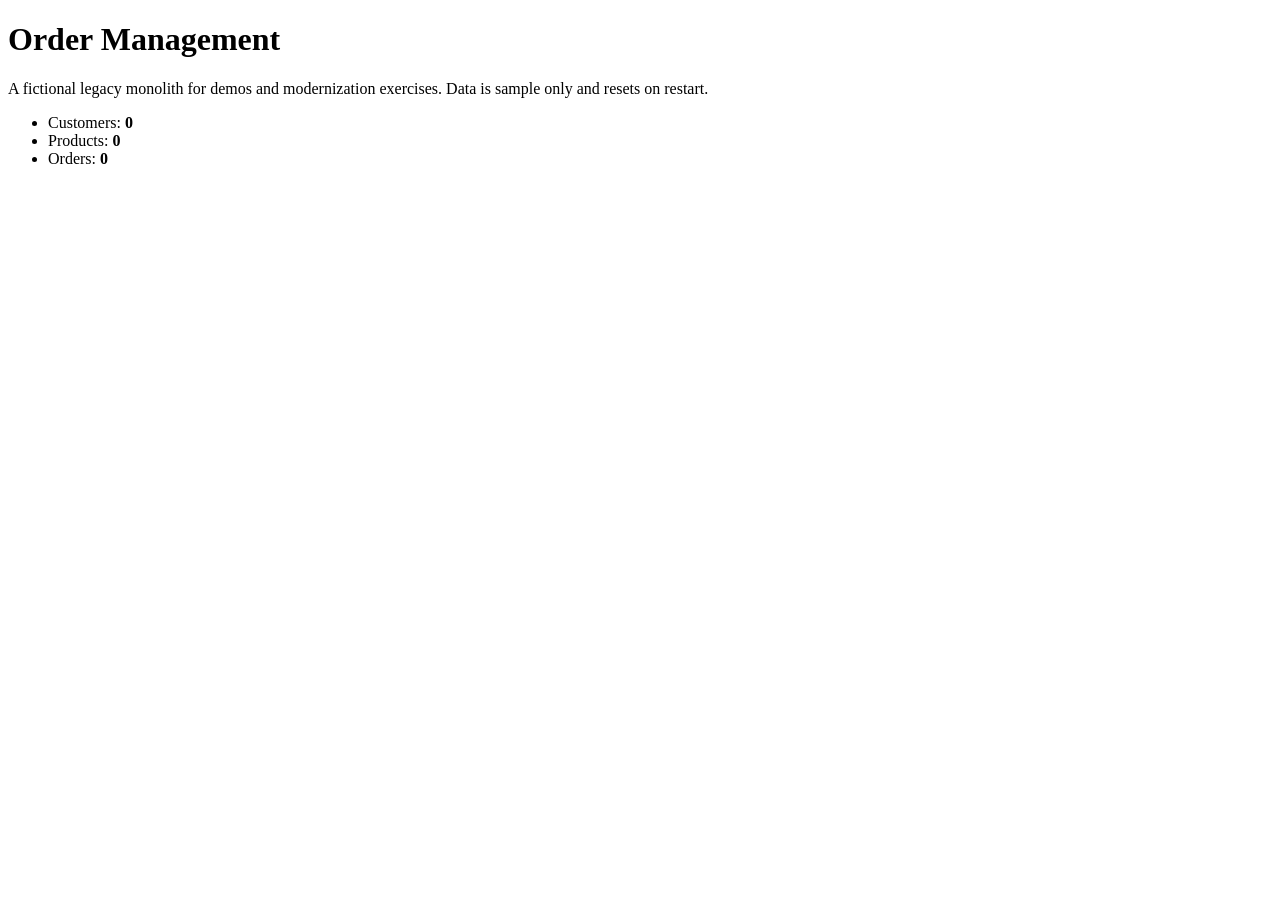
<file: src/main/resources/templates/index.html>
<!DOCTYPE html>
<html lang="en" xmlns:th="http://www.thymeleaf.org">
<head th:replace="fragments :: head('Order Management')"></head>
<body>
<nav th:replace="fragments :: nav"></nav>
<main>
    <h1>Order Management</h1>
    <p>A fictional legacy monolith for demos and modernization exercises. Data is sample only and resets on restart.</p>
    <ul class="stats">
        <li>Customers: <strong th:text="${customerCount}">0</strong></li>
        <li>Products: <strong th:text="${productCount}">0</strong></li>
        <li>Orders: <strong th:text="${orderCount}">0</strong></li>
    </ul>
</main>
</body>
</html>
</file>
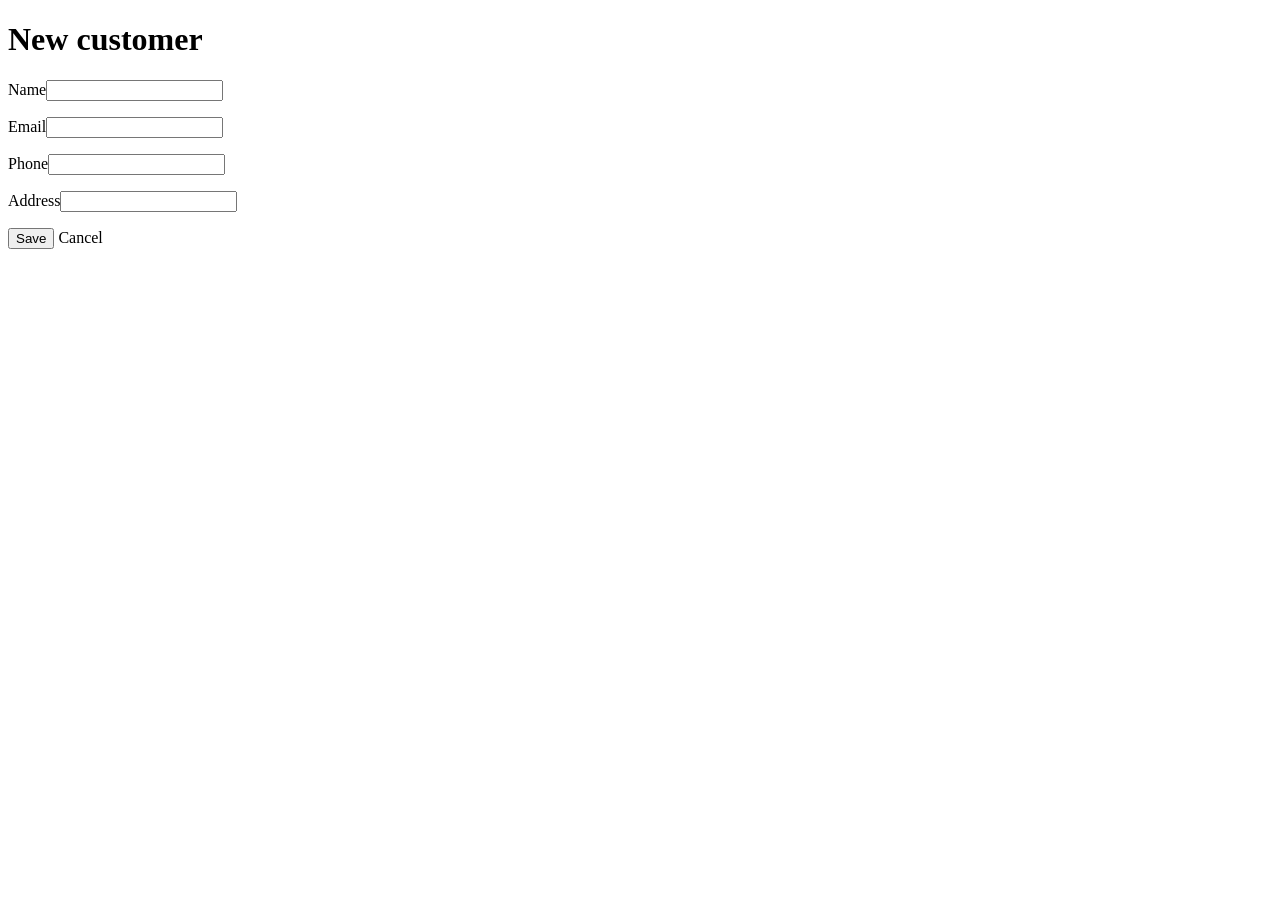
<file: src/main/resources/templates/customers/form.html>
<!DOCTYPE html>
<html lang="en" xmlns:th="http://www.thymeleaf.org">
<head th:replace="fragments :: head('New customer')"></head>
<body>
<nav th:replace="fragments :: nav"></nav>
<main>
    <h1>New customer</h1>
    <p class="error" th:if="${error}" th:text="${error}"></p>
    <form method="post" th:action="@{/customers}">
        <p><label for="name">Name</label><input id="name" name="name" th:value="${name}" required></p>
        <p><label for="email">Email</label><input id="email" name="email" type="email" th:value="${email}"></p>
        <p><label for="phone">Phone</label><input id="phone" name="phone" th:value="${phone}"></p>
        <p><label for="address">Address</label><input id="address" name="address" th:value="${address}"></p>
        <p><button type="submit">Save</button> <a th:href="@{/customers}">Cancel</a></p>
    </form>
</main>
</body>
</html>
</file>
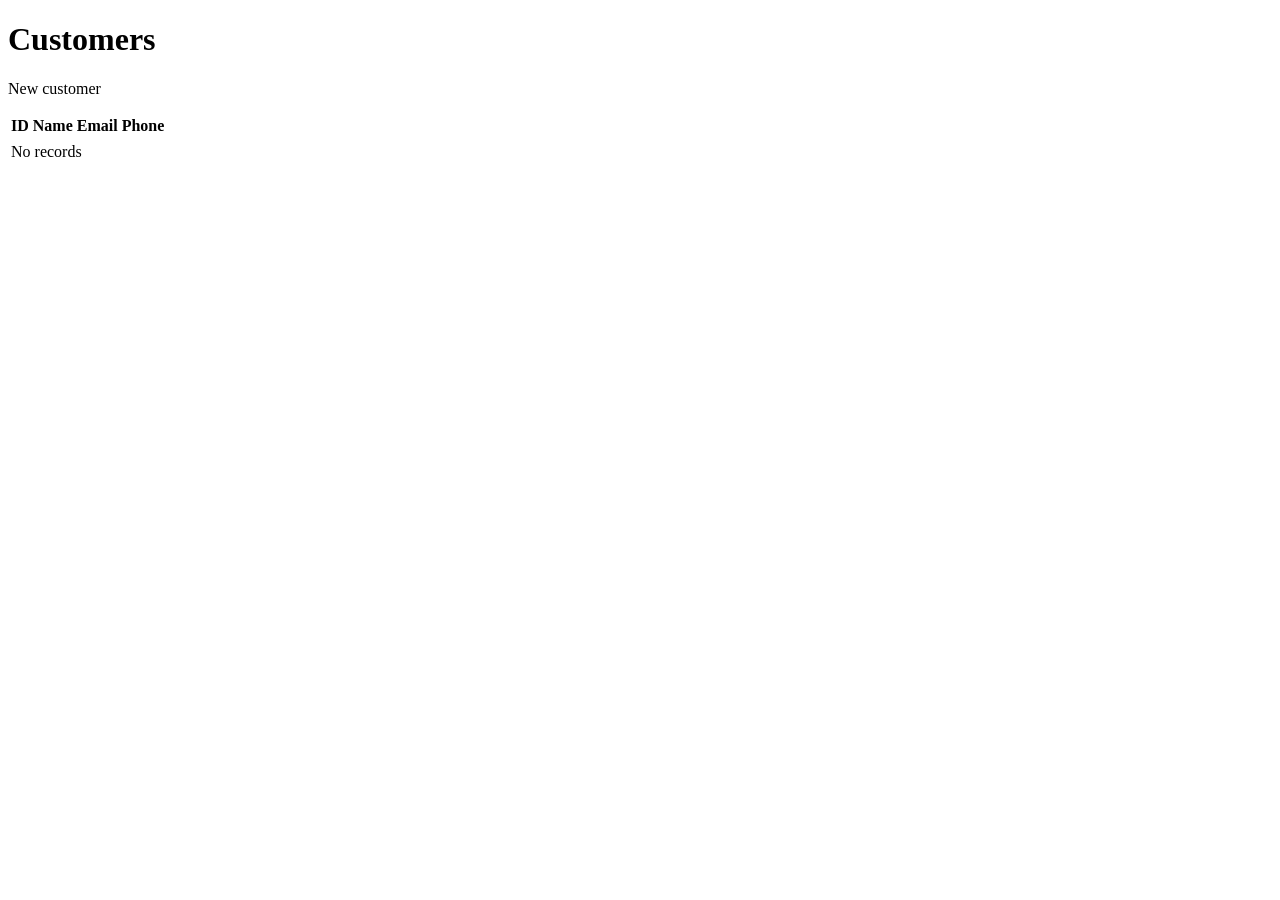
<file: src/main/resources/templates/customers/list.html>
<!DOCTYPE html>
<html lang="en" xmlns:th="http://www.thymeleaf.org">
<head th:replace="fragments :: head('Customers')"></head>
<body>
<nav th:replace="fragments :: nav"></nav>
<main>
    <h1>Customers</h1>
    <p><a class="button" th:href="@{/customers/new}">New customer</a></p>
    <table>
        <thead>
        <tr><th>ID</th><th>Name</th><th>Email</th><th>Phone</th></tr>
        </thead>
        <tbody>
        <tr th:each="c : ${customers}">
            <td th:text="${c.id}"></td>
            <td th:text="${c.name}"></td>
            <td th:text="${c.email}"></td>
            <td th:text="${c.phone}"></td>
        </tr>
        <tr th:if="${customers.isEmpty()}"><td colspan="4">No records</td></tr>
        </tbody>
    </table>
</main>
</body>
</html>
</file>
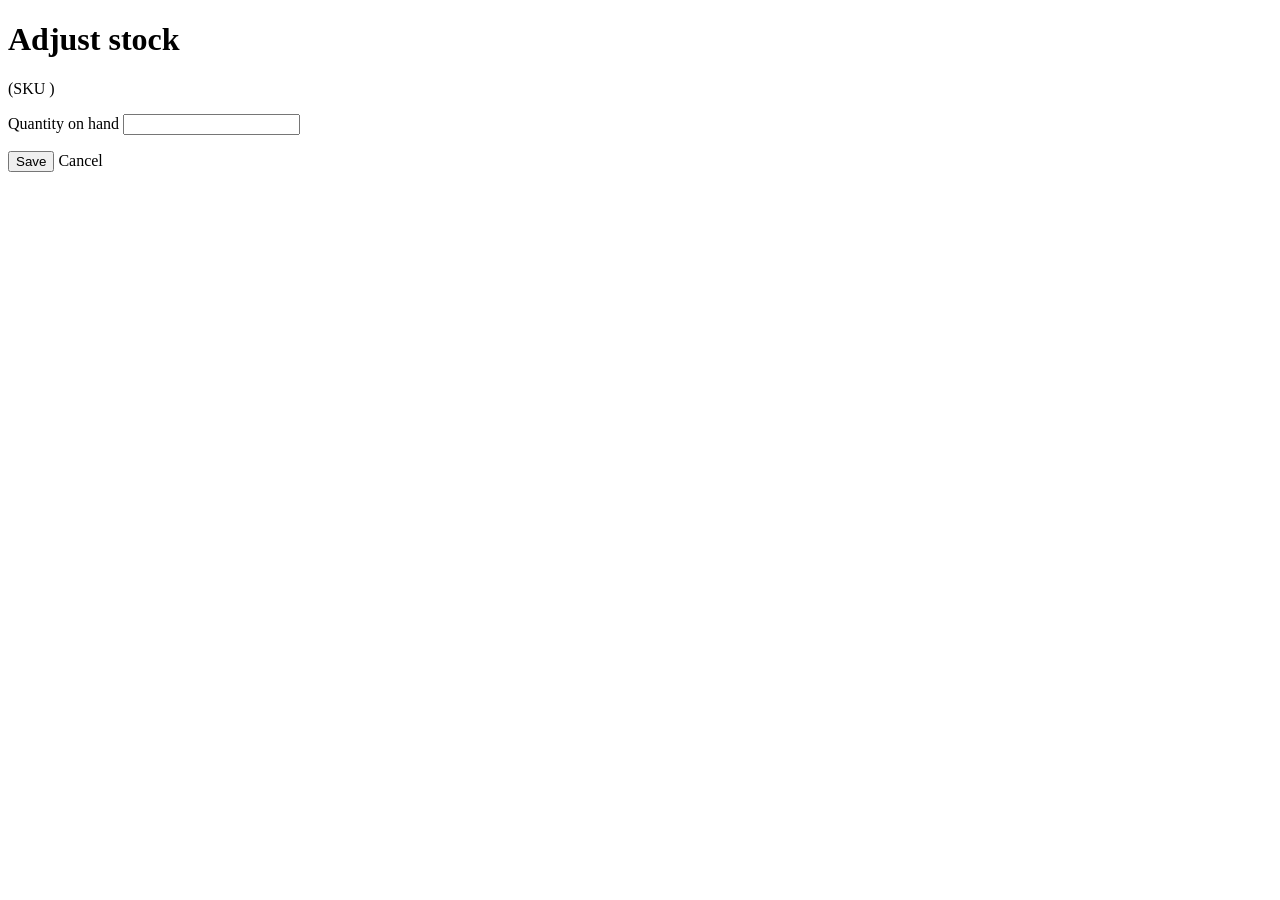
<file: src/main/resources/templates/inventory/adjust.html>
<!DOCTYPE html>
<html lang="en" xmlns:th="http://www.thymeleaf.org">
<head th:replace="fragments :: head('Adjust stock')"></head>
<body>
<nav th:replace="fragments :: nav"></nav>
<main>
    <h1>Adjust stock</h1>
    <p><strong th:text="${product.name}"></strong> (SKU <span th:text="${product.sku}"></span>)</p>
    <p class="error" th:if="${error}" th:text="${error}"></p>
    <form method="post" th:action="@{'/inventory/' + ${product.id} + '/adjust'}">
        <p>
            <label for="quantityOnHand">Quantity on hand</label>
            <input id="quantityOnHand" name="quantityOnHand" type="number" min="0" th:value="${quantityOnHand}" required>
        </p>
        <p><button type="submit">Save</button> <a th:href="@{/inventory}">Cancel</a></p>
    </form>
</main>
</body>
</html>
</file>
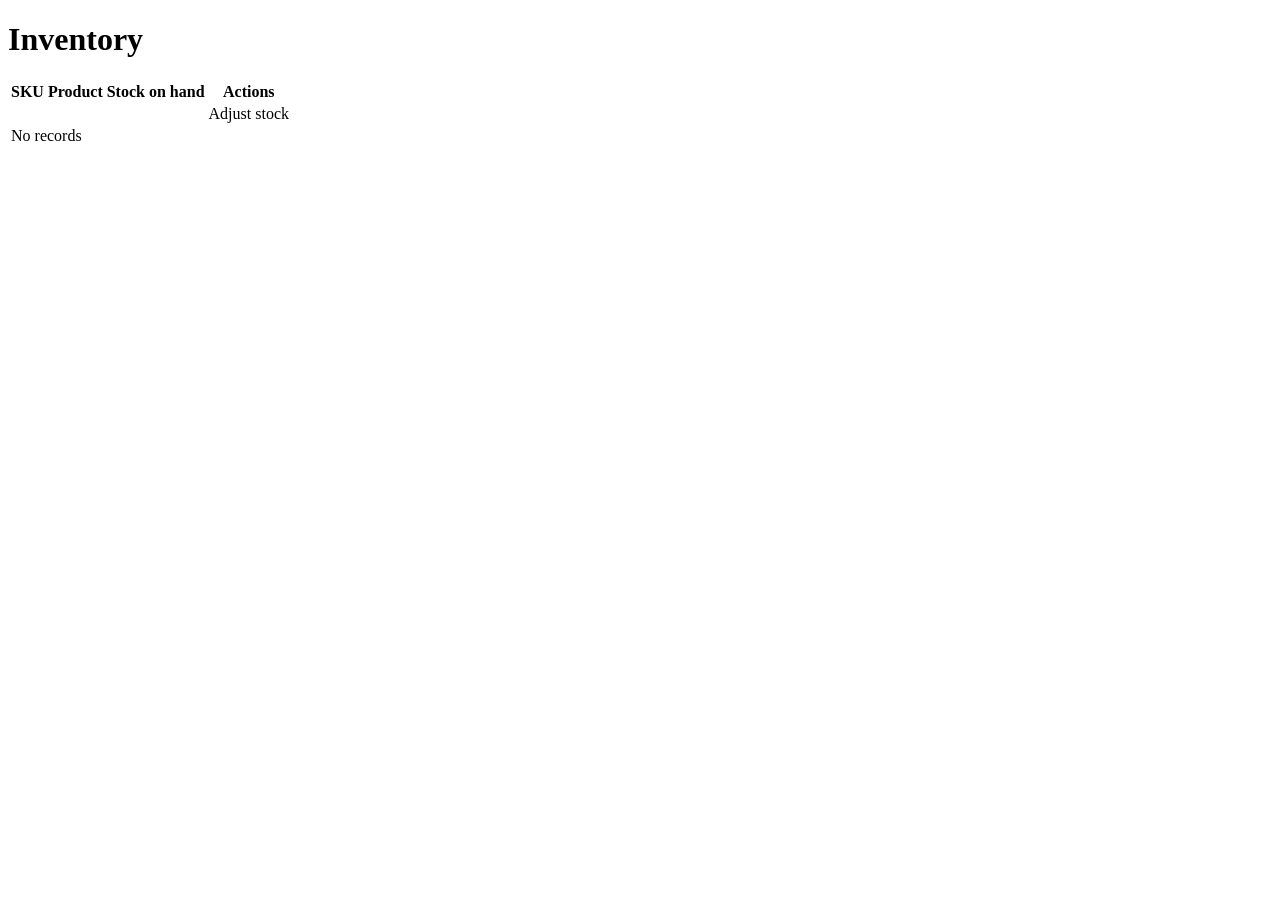
<file: src/main/resources/templates/inventory/list.html>
<!DOCTYPE html>
<html lang="en" xmlns:th="http://www.thymeleaf.org">
<head th:replace="fragments :: head('Inventory')"></head>
<body>
<nav th:replace="fragments :: nav"></nav>
<main>
    <h1>Inventory</h1>
    <table>
        <thead>
        <tr><th>SKU</th><th>Product</th><th>Stock on hand</th><th>Actions</th></tr>
        </thead>
        <tbody>
        <tr th:each="p : ${products}">
            <td th:text="${p.sku}"></td>
            <td th:text="${p.name}"></td>
            <td th:text="${p.quantityOnHand}"></td>
            <td><a th:href="@{'/inventory/' + ${p.id} + '/adjust'}">Adjust stock</a></td>
        </tr>
        <tr th:if="${products.isEmpty()}"><td colspan="4">No records</td></tr>
        </tbody>
    </table>
</main>
</body>
</html>
</file>
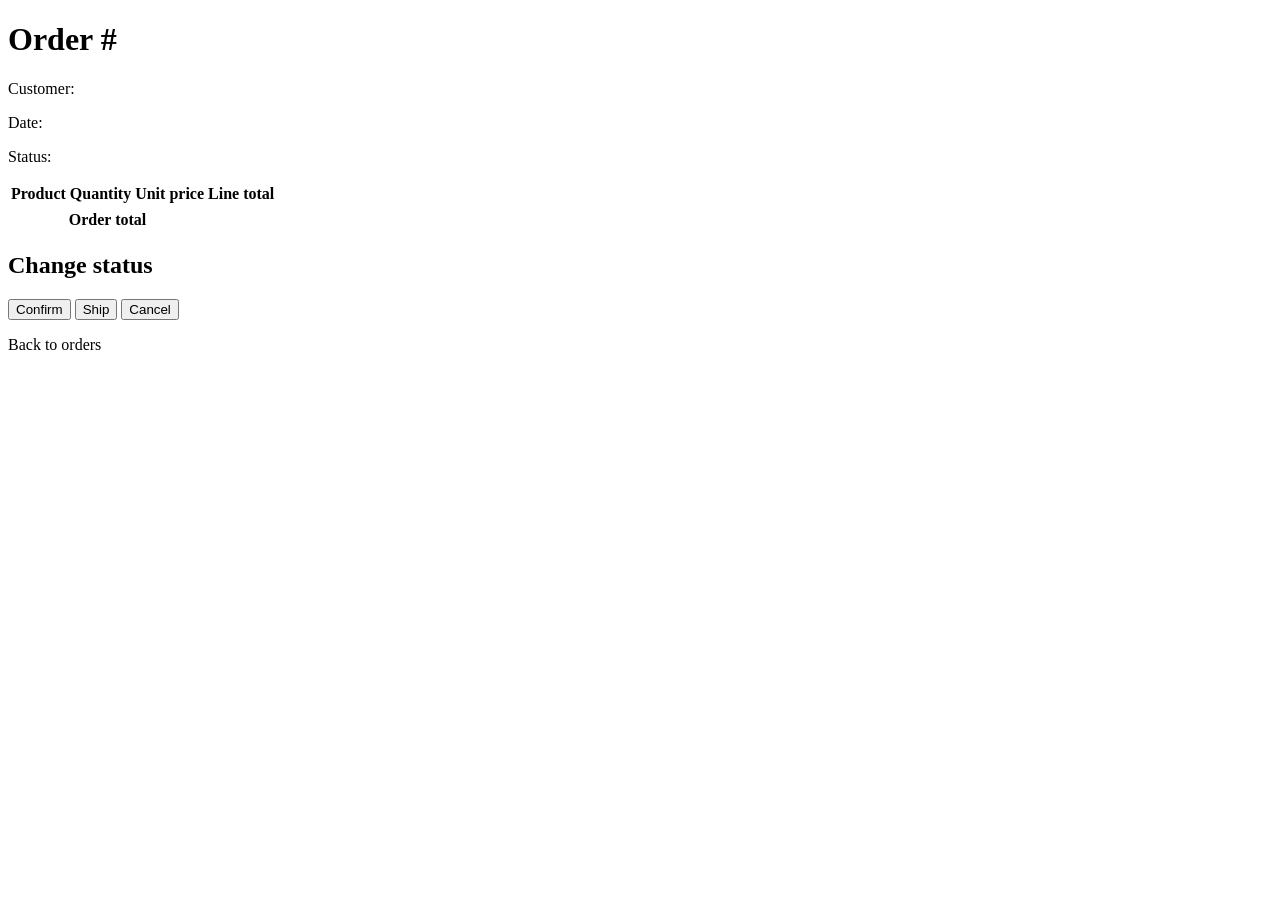
<file: src/main/resources/templates/orders/detail.html>
<!DOCTYPE html>
<html lang="en" xmlns:th="http://www.thymeleaf.org">
<head th:replace="fragments :: head('Order detail')"></head>
<body>
<nav th:replace="fragments :: nav"></nav>
<main>
    <h1>Order #<span th:text="${order.id}"></span></h1>
    <p class="error" th:if="${error}" th:text="${error}"></p>
    <p>Customer: <strong th:text="${order.customer.name}"></strong></p>
    <p>Date: <span th:text="${#temporals.format(order.orderDate, 'yyyy-MM-dd HH:mm')}"></span></p>
    <p>Status: <strong th:text="${order.status}"></strong></p>

    <table>
        <thead>
        <tr><th>Product</th><th>Quantity</th><th>Unit price</th><th>Line total</th></tr>
        </thead>
        <tbody>
        <tr th:each="item : ${order.items}">
            <td th:text="${item.product.name}"></td>
            <td th:text="${item.quantity}"></td>
            <td th:text="${item.unitPriceAtOrder}"></td>
            <td th:text="${item.lineTotal}"></td>
        </tr>
        </tbody>
        <tfoot>
        <tr><th colspan="3">Order total</th><th th:text="${order.totalAmount}"></th></tr>
        </tfoot>
    </table>

    <h2>Change status</h2>
    <form method="post" th:action="@{'/orders/' + ${order.id} + '/status'}">
        <button type="submit" name="action" value="confirm">Confirm</button>
        <button type="submit" name="action" value="ship">Ship</button>
        <button type="submit" name="action" value="cancel"
                onclick="return confirm('Cancel this order and restock its items?');">Cancel</button>
    </form>
    <p><a th:href="@{/orders}">Back to orders</a></p>
</main>
</body>
</html>
</file>
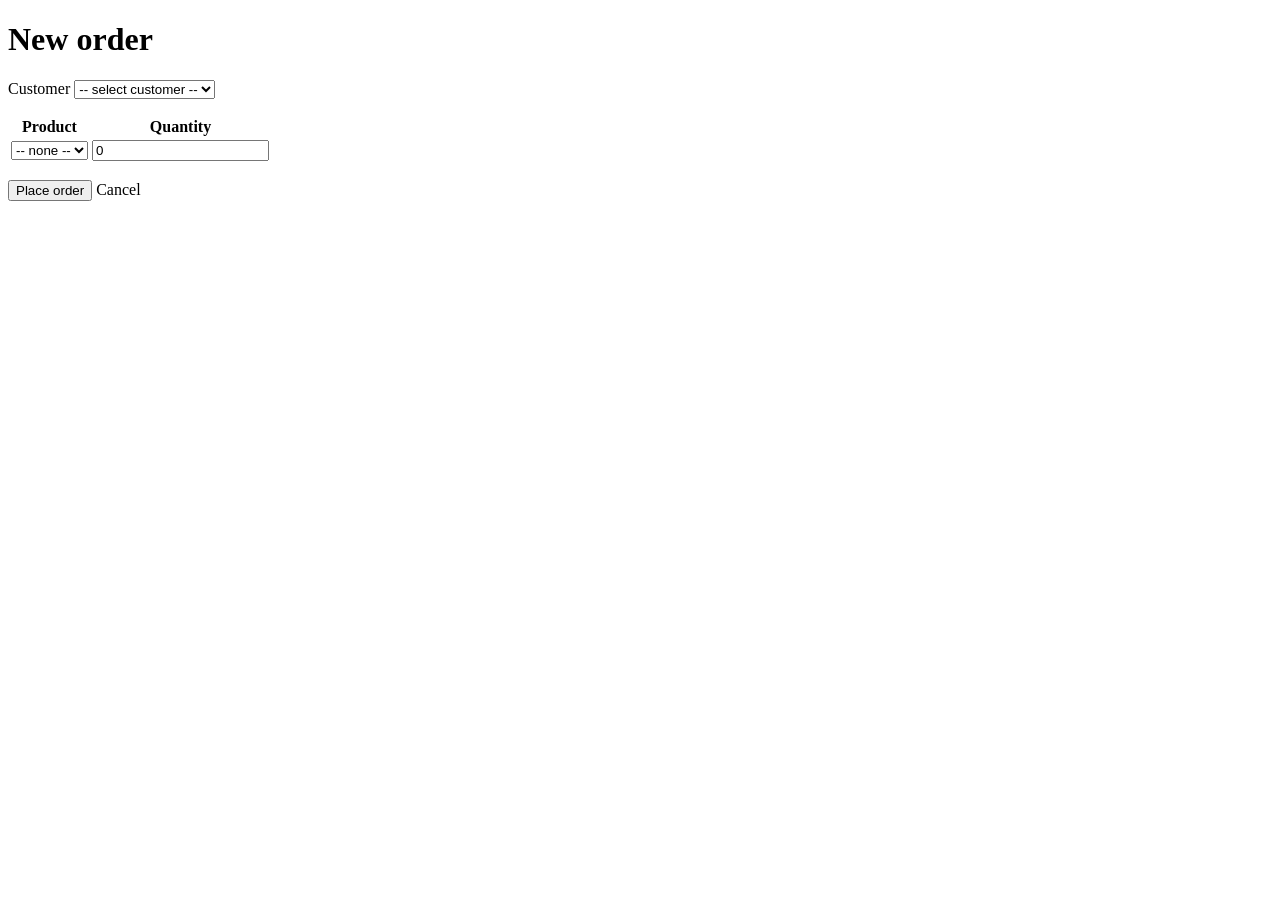
<file: src/main/resources/templates/orders/form.html>
<!DOCTYPE html>
<html lang="en" xmlns:th="http://www.thymeleaf.org">
<head th:replace="fragments :: head('New order')"></head>
<body>
<nav th:replace="fragments :: nav"></nav>
<main>
    <h1>New order</h1>
    <p class="error" th:if="${error}" th:text="${error}"></p>
    <form method="post" th:action="@{/orders}">
        <p>
            <label for="customerId">Customer</label>
            <select id="customerId" name="customerId" required>
                <option value="">-- select customer --</option>
                <option th:each="c : ${customers}" th:value="${c.id}" th:text="${c.name}"></option>
            </select>
        </p>
        <table>
            <thead>
            <tr><th>Product</th><th>Quantity</th></tr>
            </thead>
            <tbody>
            <tr th:each="r : ${rows}">
                <td>
                    <select name="productId">
                        <option value="">-- none --</option>
                        <option th:each="p : ${products}" th:value="${p.id}"
                                th:text="${p.name + ' (stock ' + p.quantityOnHand + ')'}"></option>
                    </select>
                </td>
                <td><input name="quantity" type="number" min="0" value="0"></td>
            </tr>
            </tbody>
        </table>
        <p><button type="submit">Place order</button> <a th:href="@{/orders}">Cancel</a></p>
    </form>
</main>
</body>
</html>
</file>
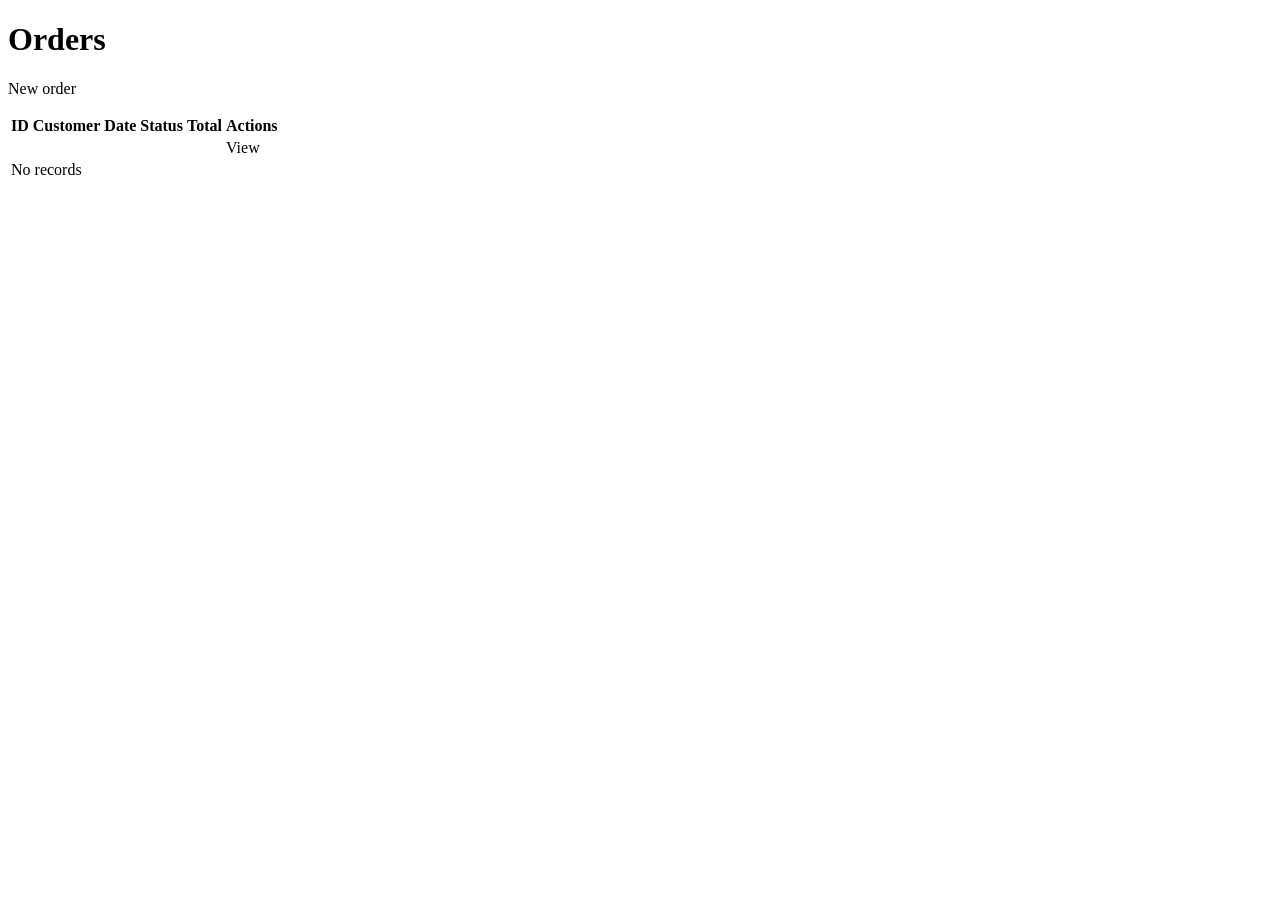
<file: src/main/resources/templates/orders/list.html>
<!DOCTYPE html>
<html lang="en" xmlns:th="http://www.thymeleaf.org">
<head th:replace="fragments :: head('Orders')"></head>
<body>
<nav th:replace="fragments :: nav"></nav>
<main>
    <h1>Orders</h1>
    <p><a class="button" th:href="@{/orders/new}">New order</a></p>
    <table>
        <thead>
        <tr><th>ID</th><th>Customer</th><th>Date</th><th>Status</th><th>Total</th><th>Actions</th></tr>
        </thead>
        <tbody>
        <tr th:each="o : ${orders}">
            <td th:text="${o.id}"></td>
            <td th:text="${o.customer.name}"></td>
            <td th:text="${#temporals.format(o.orderDate, 'yyyy-MM-dd HH:mm')}"></td>
            <td th:text="${o.status}"></td>
            <td th:text="${o.totalAmount}"></td>
            <td><a th:href="@{'/orders/' + ${o.id}}">View</a></td>
        </tr>
        <tr th:if="${orders.isEmpty()}"><td colspan="6">No records</td></tr>
        </tbody>
    </table>
</main>
</body>
</html>
</file>
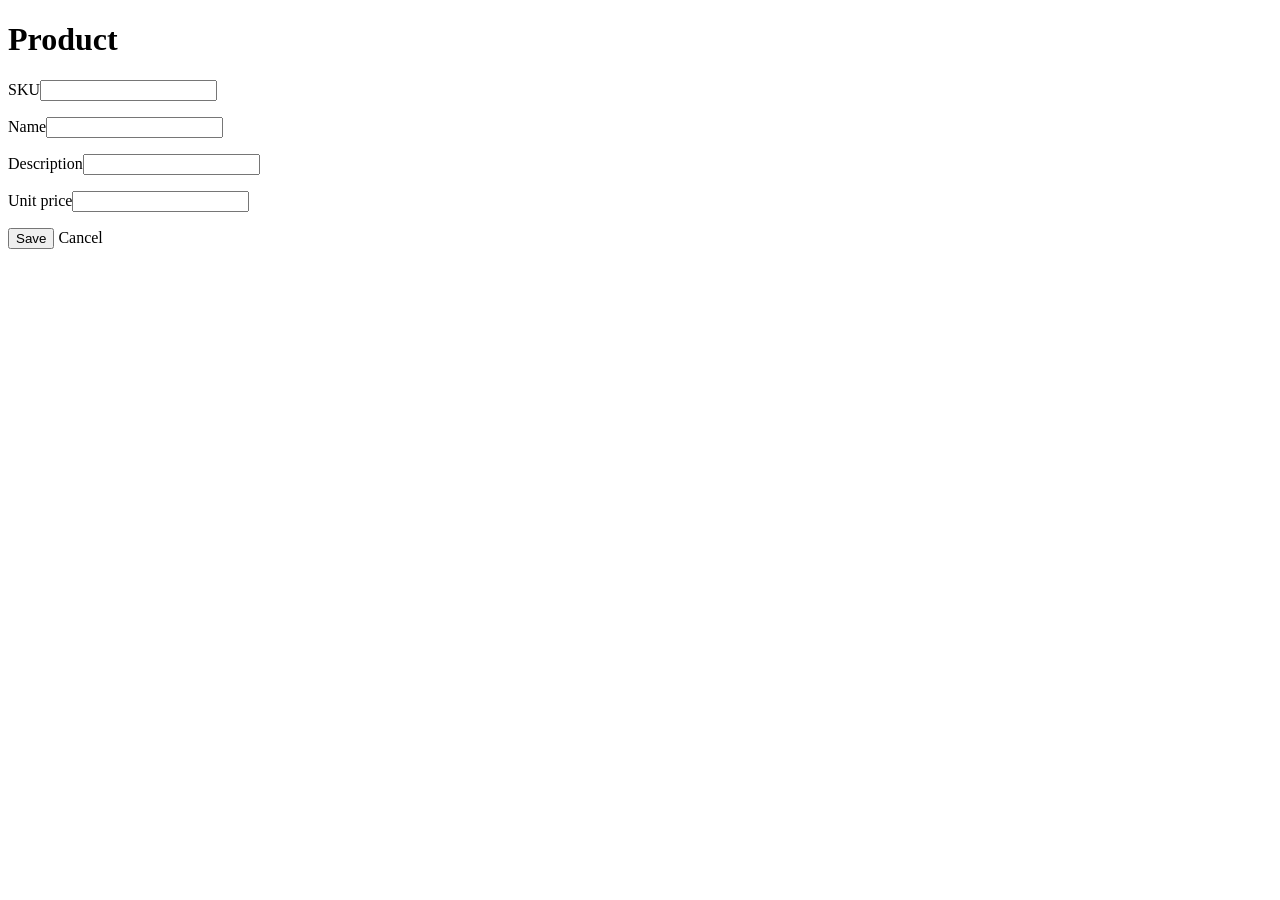
<file: src/main/resources/templates/products/form.html>
<!DOCTYPE html>
<html lang="en" xmlns:th="http://www.thymeleaf.org">
<head th:replace="fragments :: head('Product')"></head>
<body>
<nav th:replace="fragments :: nav"></nav>
<main>
    <h1 th:text="${id} != null ? 'Edit product' : 'New product'">Product</h1>
    <p class="error" th:if="${error}" th:text="${error}"></p>
    <form method="post" th:action="@{/products}">
        <input type="hidden" name="id" th:value="${id}">
        <p><label for="sku">SKU</label><input id="sku" name="sku" th:value="${sku}" required></p>
        <p><label for="name">Name</label><input id="name" name="name" th:value="${name}" required></p>
        <p><label for="description">Description</label><input id="description" name="description" th:value="${description}"></p>
        <p><label for="unitPrice">Unit price</label><input id="unitPrice" name="unitPrice" type="number" step="0.01" min="0" th:value="${unitPrice}" required></p>
        <p><button type="submit">Save</button> <a th:href="@{/products}">Cancel</a></p>
    </form>
</main>
</body>
</html>
</file>
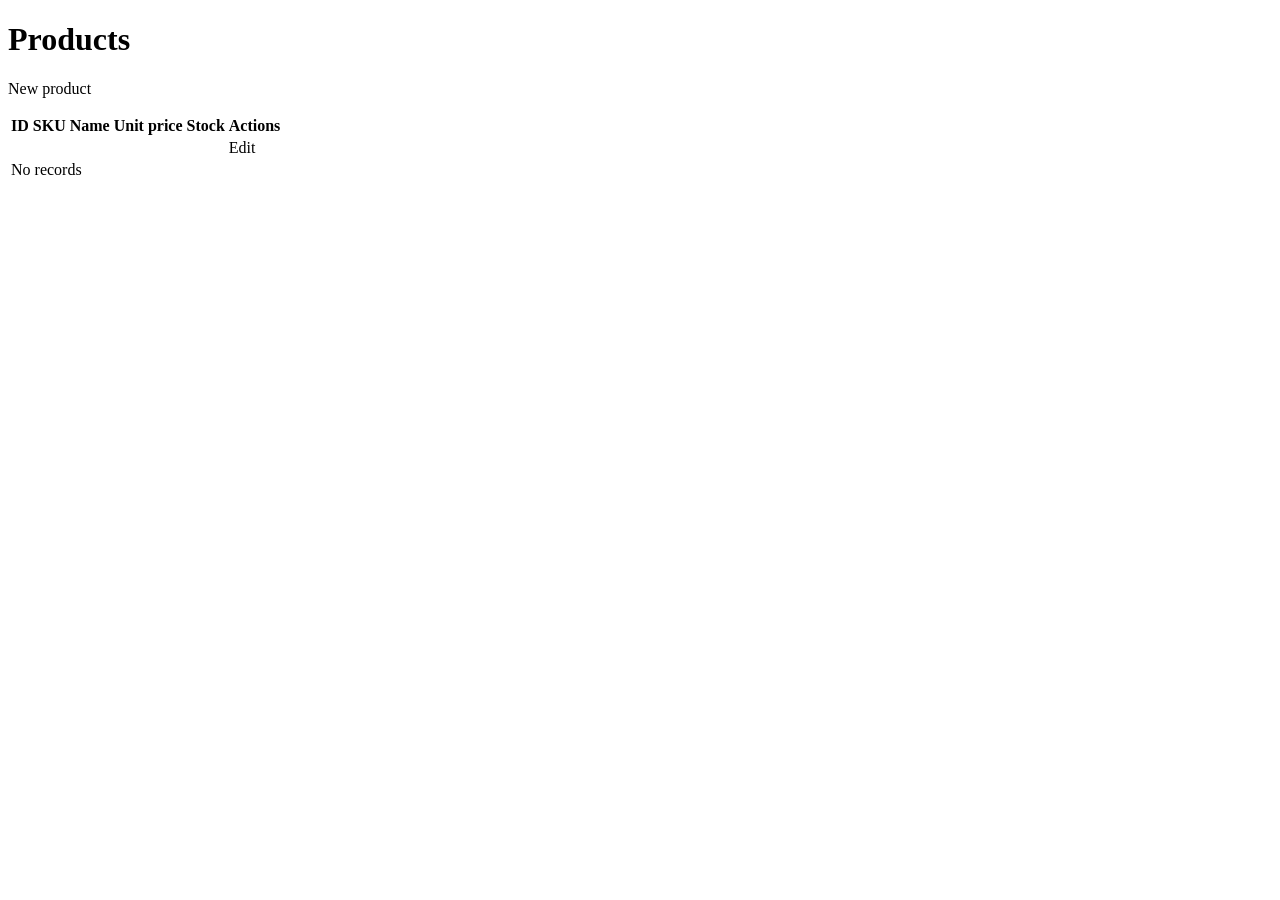
<file: src/main/resources/templates/products/list.html>
<!DOCTYPE html>
<html lang="en" xmlns:th="http://www.thymeleaf.org">
<head th:replace="fragments :: head('Products')"></head>
<body>
<nav th:replace="fragments :: nav"></nav>
<main>
    <h1>Products</h1>
    <p><a class="button" th:href="@{/products/new}">New product</a></p>
    <table>
        <thead>
        <tr><th>ID</th><th>SKU</th><th>Name</th><th>Unit price</th><th>Stock</th><th>Actions</th></tr>
        </thead>
        <tbody>
        <tr th:each="p : ${products}">
            <td th:text="${p.id}"></td>
            <td th:text="${p.sku}"></td>
            <td th:text="${p.name}"></td>
            <td th:text="${p.unitPrice}"></td>
            <td th:text="${p.quantityOnHand}"></td>
            <td><a th:href="@{'/products/' + ${p.id} + '/edit'}">Edit</a></td>
        </tr>
        <tr th:if="${products.isEmpty()}"><td colspan="6">No records</td></tr>
        </tbody>
    </table>
</main>
</body>
</html>
</file>
